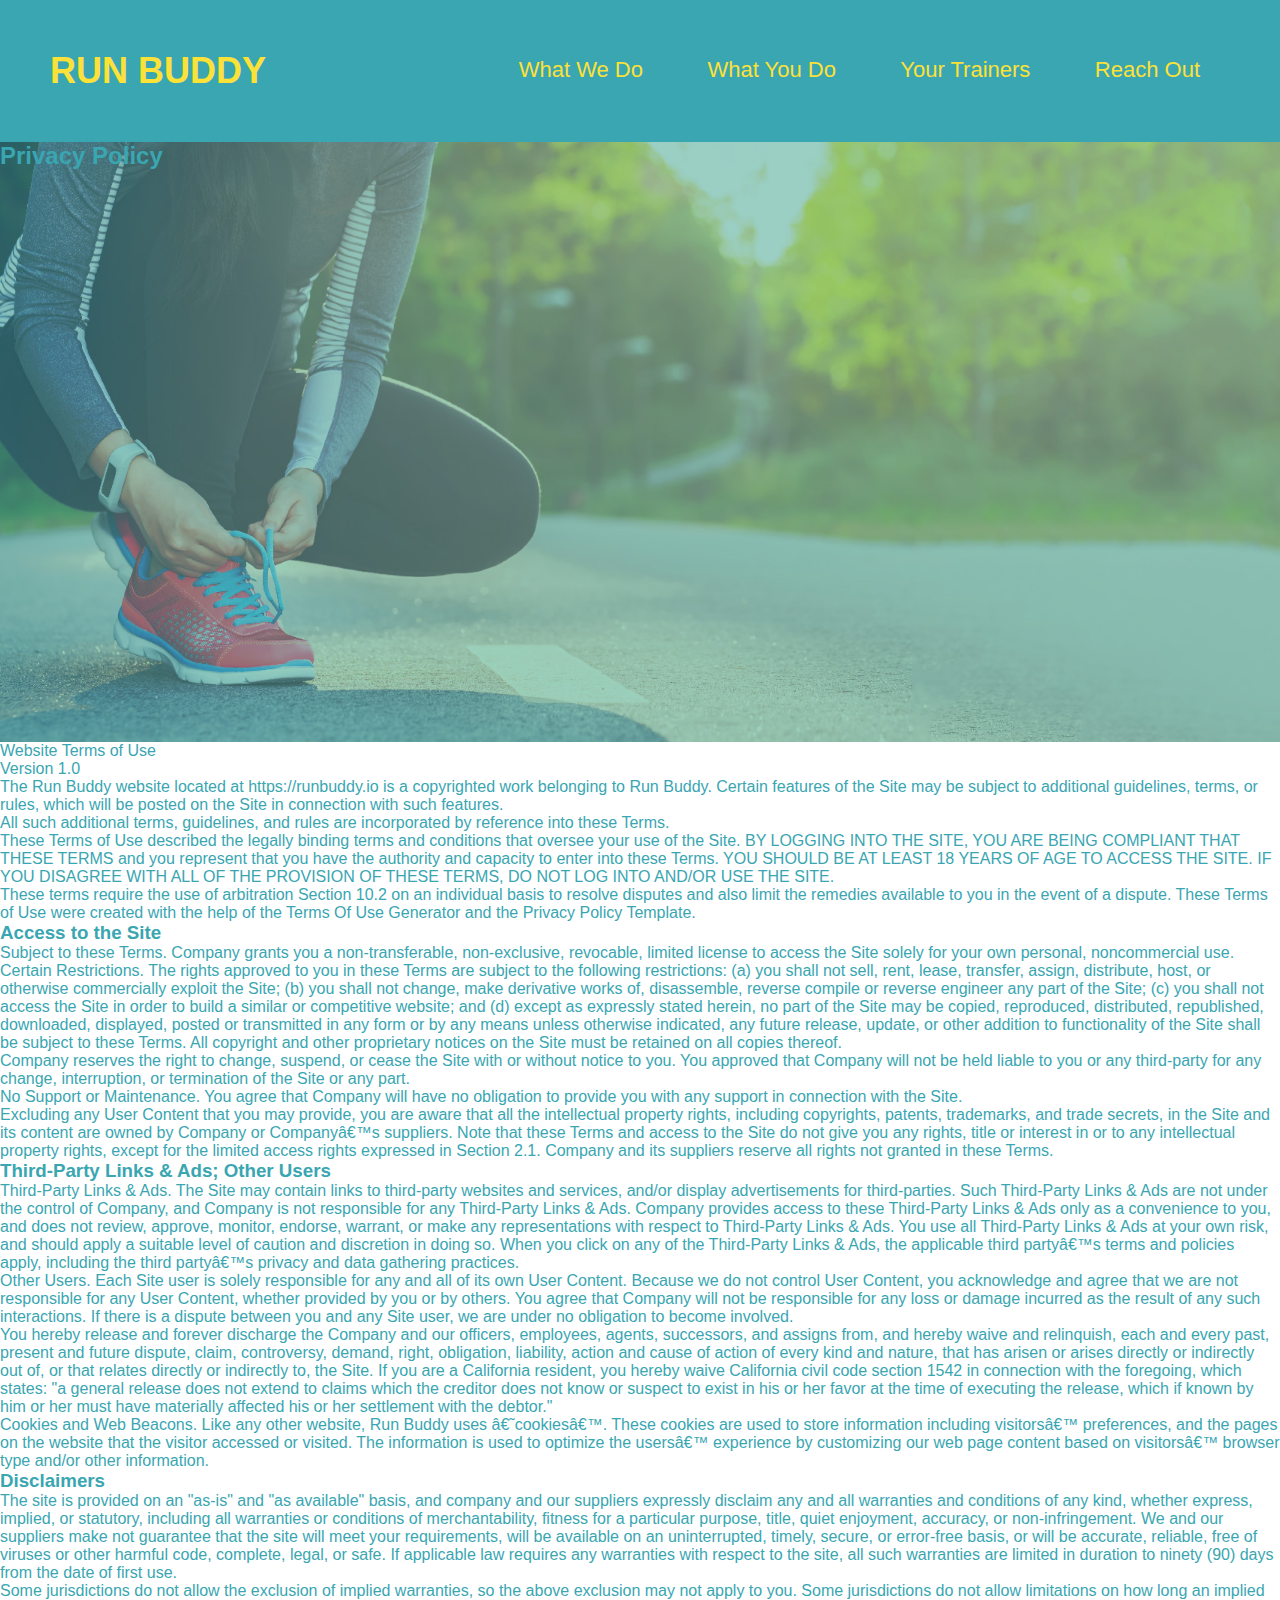
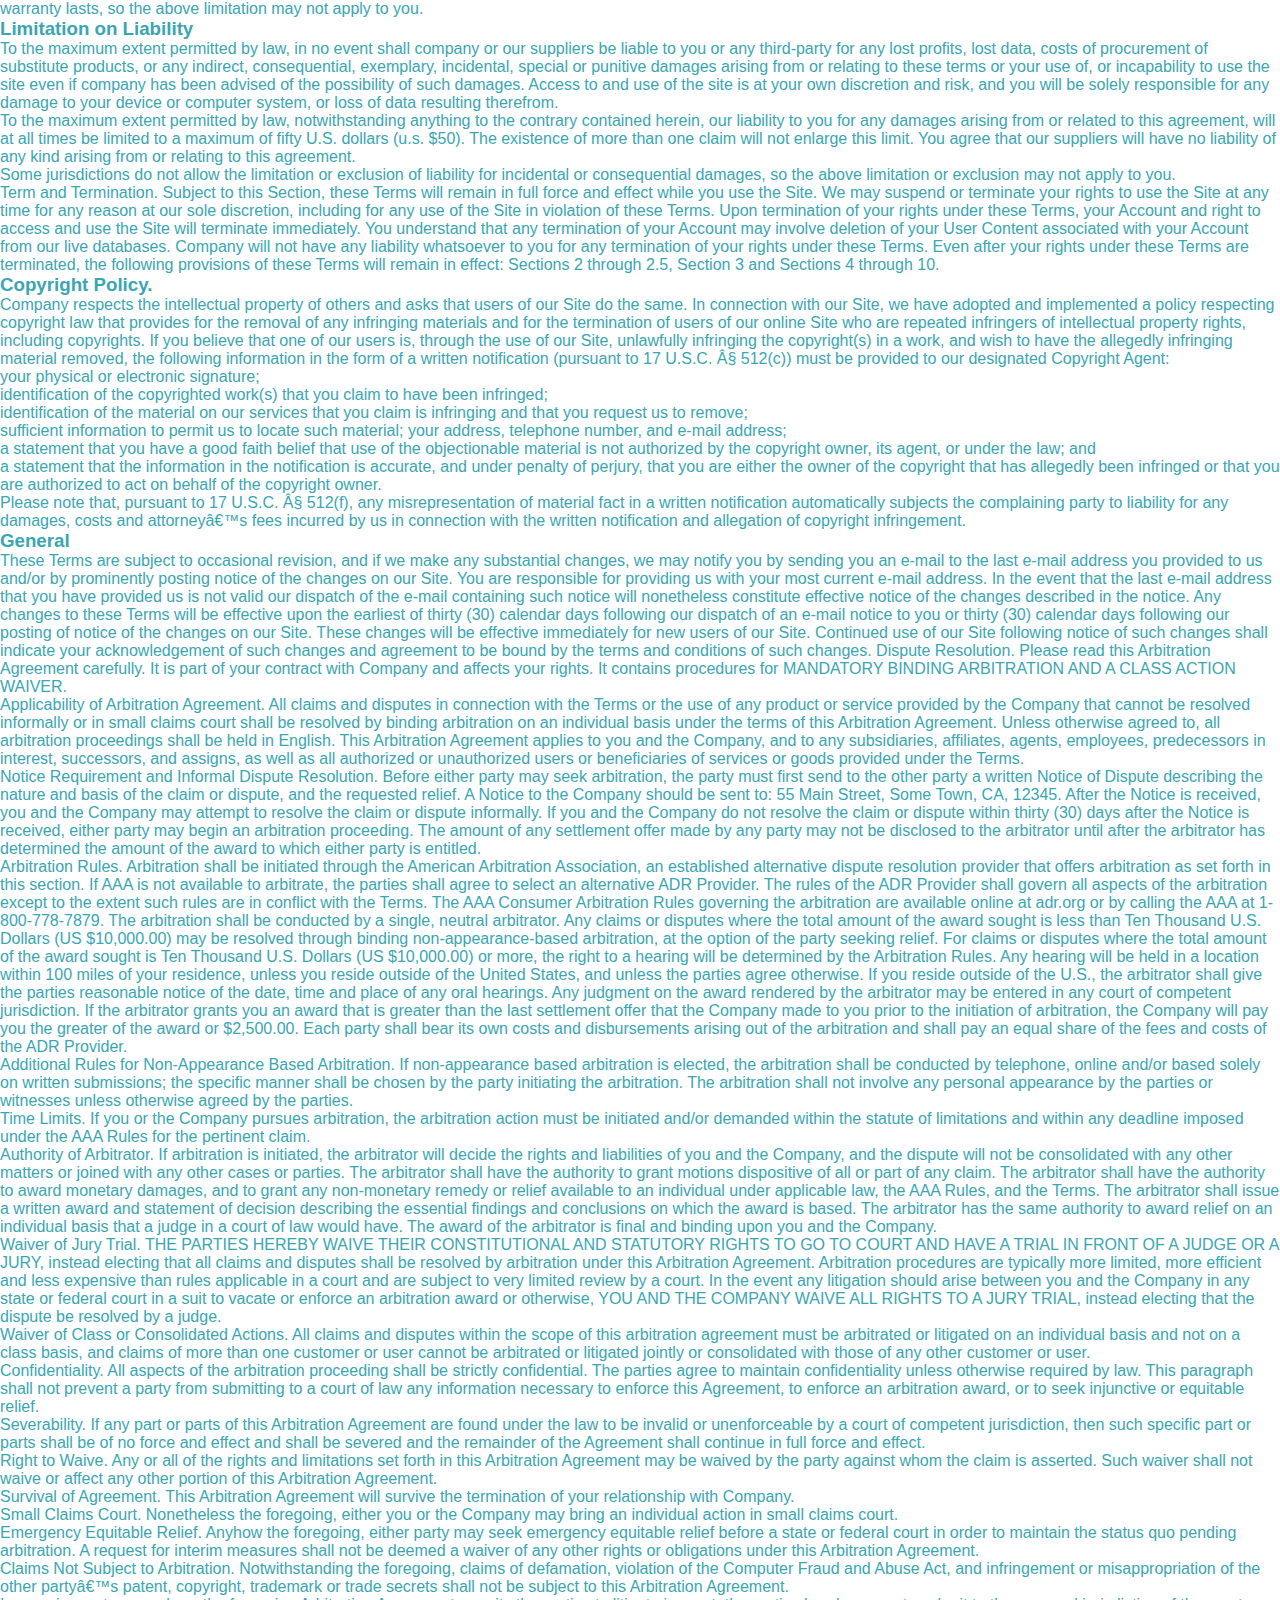
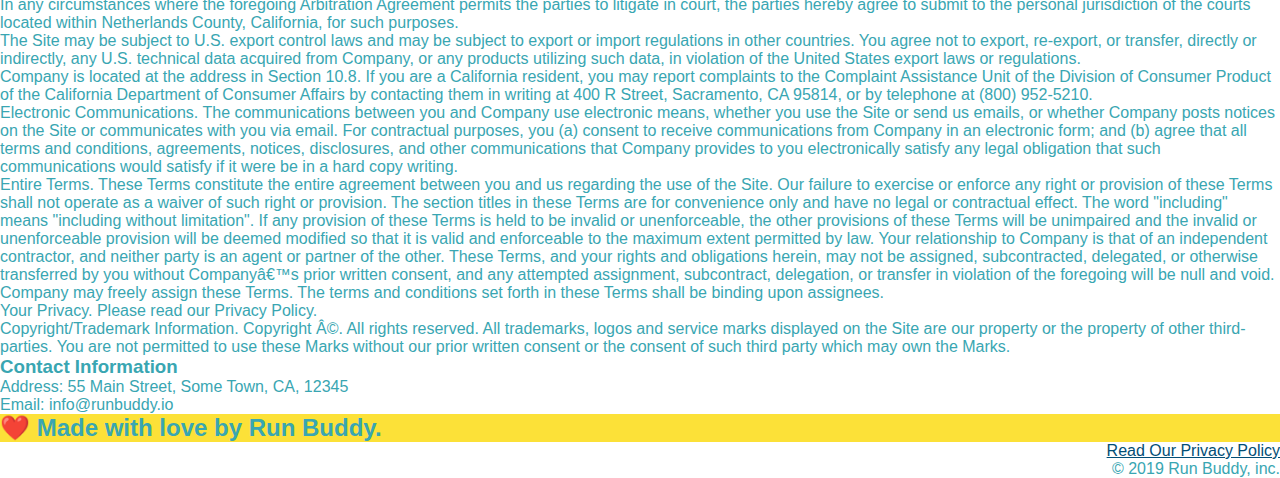
<file: privacy-policy-html/privacy-policy.html>
<!DOCTYPE html>
<html lang="en">
<head>
    <meta charset="UTF-8">
    <meta http-equiv="X-UA-Compatible" content="IE=edge">
    <meta name="viewport" content="width=device-width, initial-scale=1.0">
    <title>privacy policy - Run Buddy</title>
    <link href="../style.css" rel="stylesheet" type="text/css" />
</head>
<header>
    <h1>
        <a href="/">RUN BUDDY</a>
    </h1>
    <nav>
        <!--unordered list element-->
        <ul>
            <!--List item element-->
            <li>
                <!--Anchor element-->
                <a href="./index.html#what-we-do">What We Do</a>
             </li>
             <li>
                 <a href="./index.html#what-you-do">What You Do</a>
             </li>
             <li>
                 <a href="./index.html#your-trainers">Your Trainers</a>
             </li>
             <li>
                 <a href="./index.html#reach-out">Reach Out</a>
             </li>
        </ul>
    </nav>
    </header>
    <section class="hero">
        <h2 class="page-title">
            Privacy Policy
        </h2>
    </section>
    <artcile class="secondary-content"> <p>
        Website Terms of Use
      </p>

      <p>
        Version 1.0
      </p>

      <p>
        The Run Buddy website located at https://runbuddy.io is a copyrighted work belonging to Run Buddy. Certain
        features of the Site may be subject to additional guidelines, terms, or rules, which will be posted on the Site
        in connection with such features.
      </p>

      <p>
        All such additional terms, guidelines, and rules are incorporated by reference into these Terms.
      </p>

      <p>
        These Terms of Use described the legally binding terms and conditions that oversee your use of the Site. BY
        LOGGING INTO THE SITE, YOU ARE BEING COMPLIANT THAT THESE TERMS and you represent that you have the authority
        and capacity to enter into these Terms. YOU SHOULD BE AT LEAST 18 YEARS OF AGE TO ACCESS THE SITE. IF YOU
        DISAGREE WITH ALL OF THE PROVISION OF THESE TERMS, DO NOT LOG INTO AND/OR USE THE SITE.
      </p>

      <p>
        These terms require the use of arbitration Section 10.2 on an individual basis to resolve disputes and also
        limit the remedies available to you in the event of a dispute. These Terms of Use were created with the help of
        the Terms Of Use Generator and the Privacy Policy Template.
      </p>

      <h3>
        Access to the Site
      </h3>

      <p>
        Subject to these Terms. Company grants you a non-transferable, non-exclusive, revocable, limited license to
        access the Site solely for your own personal, noncommercial use.
      </p>

      <p>
        Certain Restrictions. The rights approved to you in these Terms are subject to the following restrictions: (a)
        you shall not sell, rent, lease, transfer, assign, distribute, host, or otherwise commercially exploit the Site;
        (b) you shall not change, make derivative works of, disassemble, reverse compile or reverse engineer any part of
        the Site; (c) you shall not access the Site in order to build a similar or competitive website; and (d) except
        as expressly stated herein, no part of the Site may be copied, reproduced, distributed, republished, downloaded,
        displayed, posted or transmitted in any form or by any means unless otherwise indicated, any future release,
        update, or other addition to functionality of the Site shall be subject to these Terms. All copyright and other
        proprietary notices on the Site must be retained on all copies thereof.
      </p>

      <p>
        Company reserves the right to change, suspend, or cease the Site with or without notice to you. You approved
        that Company will not be held liable to you or any third-party for any change, interruption, or termination of
        the Site or any part.
      </p>

      <p>
        No Support or Maintenance. You agree that Company will have no obligation to provide you with any support in
        connection with the Site.
      </p>

      <p>
        Excluding any User Content that you may provide, you are aware that all the intellectual property rights,
        including copyrights, patents, trademarks, and trade secrets, in the Site and its content are owned by Company
        or Companyâ€™s suppliers. Note that these Terms and access to the Site do not give you any rights, title or
        interest in or to any intellectual property rights, except for the limited access rights expressed in Section
        2.1. Company and its suppliers reserve all rights not granted in these Terms.
      </p>

      <h3>
        Third-Party Links & Ads; Other Users
      </h3>

      <p>
        Third-Party Links & Ads. The Site may contain links to third-party websites and services, and/or display
        advertisements for third-parties. Such Third-Party Links & Ads are not under the control of Company, and Company
        is not responsible for any Third-Party Links & Ads. Company provides access to these Third-Party Links & Ads
        only as a convenience to you, and does not review, approve, monitor, endorse, warrant, or make any
        representations with respect to Third-Party Links & Ads. You use all Third-Party Links & Ads at your own risk,
        and should apply a suitable level of caution and discretion in doing so. When you click on any of the
        Third-Party Links & Ads, the applicable third partyâ€™s terms and policies apply, including the third partyâ€™s
        privacy and data gathering practices.
      </p>

      <p>
        Other Users. Each Site user is solely responsible for any and all of its own User Content. Because we do not
        control User Content, you acknowledge and agree that we are not responsible for any User Content, whether
        provided by you or by others. You agree that Company will not be responsible for any loss or damage incurred as
        the result of any such interactions. If there is a dispute between you and any Site user, we are under no
        obligation to become involved.
      </p>

      <p>
        You hereby release and forever discharge the Company and our officers, employees, agents, successors, and
        assigns from, and hereby waive and relinquish, each and every past, present and future dispute, claim,
        controversy, demand, right, obligation, liability, action and cause of action of every kind and nature, that has
        arisen or arises directly or indirectly out of, or that relates directly or indirectly to, the Site. If you are
        a California resident, you hereby waive California civil code section 1542 in connection with the foregoing,
        which states: "a general release does not extend to claims which the creditor does not know or suspect to exist
        in his or her favor at the time of executing the release, which if known by him or her must have materially
        affected his or her settlement with the debtor."
      </p>

      <p>
        Cookies and Web Beacons. Like any other website, Run Buddy uses â€˜cookiesâ€™. These cookies are used to store
        information including visitorsâ€™ preferences, and the pages on the website that the visitor accessed or visited.
        The information is used to optimize the usersâ€™ experience by customizing our web page content based on visitorsâ€™
        browser type and/or other information.
      </p>

      <h3>
        Disclaimers
      </h3>

      <p>
        The site is provided on an "as-is" and "as available" basis, and company and our suppliers expressly disclaim
        any and all warranties and conditions of any kind, whether express, implied, or statutory, including all
        warranties or conditions of merchantability, fitness for a particular purpose, title, quiet enjoyment, accuracy,
        or non-infringement. We and our suppliers make not guarantee that the site will meet your requirements, will be
        available on an uninterrupted, timely, secure, or error-free basis, or will be accurate, reliable, free of
        viruses or other harmful code, complete, legal, or safe. If applicable law requires any warranties with respect
        to the site, all such warranties are limited in duration to ninety (90) days from the date of first use.
      </p>

      <p>
        Some jurisdictions do not allow the exclusion of implied warranties, so the above exclusion may not apply to
        you. Some jurisdictions do not allow limitations on how long an implied warranty lasts, so the above limitation
        may not apply to you.
      </p>

      <h3>
        Limitation on Liability
      </h3>

      <p>
        To the maximum extent permitted by law, in no event shall company or our suppliers be liable to you or any
        third-party for any lost profits, lost data, costs of procurement of substitute products, or any indirect,
        consequential, exemplary, incidental, special or punitive damages arising from or relating to these terms or
        your use of, or incapability to use the site even if company has been advised of the possibility of such
        damages. Access to and use of the site is at your own discretion and risk, and you will be solely responsible
        for any damage to your device or computer system, or loss of data resulting therefrom.
      </p>

      <p>
        To the maximum extent permitted by law, notwithstanding anything to the contrary contained herein, our liability
        to you for any damages arising from or related to this agreement, will at all times be limited to a maximum of
        fifty U.S. dollars (u.s. $50). The existence of more than one claim will not enlarge this limit. You agree that
        our suppliers will have no liability of any kind arising from or relating to this agreement.
      </p>

      <p>
        Some jurisdictions do not allow the limitation or exclusion of liability for incidental or consequential
        damages, so the above limitation or exclusion may not apply to you.
      </p>

      <p>
        Term and Termination. Subject to this Section, these Terms will remain in full force and effect while you use
        the Site. We may suspend or terminate your rights to use the Site at any time for any reason at our sole
        discretion, including for any use of the Site in violation of these Terms. Upon termination of your rights under
        these Terms, your Account and right to access and use the Site will terminate immediately. You understand that
        any termination of your Account may involve deletion of your User Content associated with your Account from our
        live databases. Company will not have any liability whatsoever to you for any termination of your rights under
        these Terms. Even after your rights under these Terms are terminated, the following provisions of these Terms
        will remain in effect: Sections 2 through 2.5, Section 3 and Sections 4 through 10.
      </p>

      <h3>
        Copyright Policy.
      </h3>

      <p>
        Company respects the intellectual property of others and asks that users of our Site do the same. In connection
        with our Site, we have adopted and implemented a policy respecting copyright law that provides for the removal
        of any infringing materials and for the termination of users of our online Site who are repeated infringers of
        intellectual property rights, including copyrights. If you believe that one of our users is, through the use of
        our Site, unlawfully infringing the copyright(s) in a work, and wish to have the allegedly infringing material
        removed, the following information in the form of a written notification (pursuant to 17 U.S.C. Â§ 512(c)) must
        be provided to our designated Copyright Agent:
      </p>

      <ul>
        <li>
          your physical or electronic signature;
        </li>
        <li>
          identification of the copyrighted work(s) that you claim to have been infringed;
        </li>
        <li>
          identification of the material on our services that you claim is infringing and that you request us to remove;
        </li>
        <li>
          sufficient information to permit us to locate such material; your address, telephone number, and e-mail
          address;
        </li>
        <li>
          a statement that you have a good faith belief that use of the objectionable material is not authorized by the
          copyright owner, its agent, or under the law; and
        </li>
        <li>
          a statement that the information in the notification is accurate, and under penalty of perjury, that you are
          either the owner of the copyright that has allegedly been infringed or that you are authorized to act on
          behalf of the copyright owner.
        </li>
      </ul>

      <p>
        Please note that, pursuant to 17 U.S.C. Â§ 512(f), any misrepresentation of material fact in a written
        notification automatically subjects the complaining party to liability for any damages, costs and attorneyâ€™s
        fees incurred by us in connection with the written notification and allegation of copyright infringement.
      </p>

      <h3>
        General
      </h3>

      <p>
        These Terms are subject to occasional revision, and if we make any substantial changes, we may notify you by
        sending you an e-mail to the last e-mail address you provided to us and/or by prominently posting notice of the
        changes on our Site. You are responsible for providing us with your most current e-mail address. In the event
        that the last e-mail address that you have provided us is not valid our dispatch of the e-mail containing such
        notice will nonetheless constitute effective notice of the changes described in the notice. Any changes to these
        Terms will be effective upon the earliest of thirty (30) calendar days following our dispatch of an e-mail
        notice to you or thirty (30) calendar days following our posting of notice of the changes on our Site. These
        changes will be effective immediately for new users of our Site. Continued use of our Site following notice of
        such changes shall indicate your acknowledgement of such changes and agreement to be bound by the terms and
        conditions of such changes. Dispute Resolution. Please read this Arbitration Agreement carefully. It is part of
        your contract with Company and affects your rights. It contains procedures for MANDATORY BINDING ARBITRATION AND
        A CLASS ACTION WAIVER.
      </p>

      <p>
        Applicability of Arbitration Agreement. All claims and disputes in connection with the Terms or the use of any
        product or service provided by the Company that cannot be resolved informally or in small claims court shall be
        resolved by binding arbitration on an individual basis under the terms of this Arbitration Agreement. Unless
        otherwise agreed to, all arbitration proceedings shall be held in English. This Arbitration Agreement applies to
        you and the Company, and to any subsidiaries, affiliates, agents, employees, predecessors in interest,
        successors, and assigns, as well as all authorized or unauthorized users or beneficiaries of services or goods
        provided under the Terms.
      </p>

      <p>
        Notice Requirement and Informal Dispute Resolution. Before either party may seek arbitration, the party must
        first send to the other party a written Notice of Dispute describing the nature and basis of the claim or
        dispute, and the requested relief. A Notice to the Company should be sent to: 55 Main Street, Some Town, CA,
        12345. After the Notice is received, you and the Company may attempt to resolve the claim or dispute informally.
        If you and the Company do not resolve the claim or dispute within thirty (30) days after the Notice is received,
        either party may begin an arbitration proceeding. The amount of any settlement offer made by any party may not
        be disclosed to the arbitrator until after the arbitrator has determined the amount of the award to which either
        party is entitled.
      </p>

      <p>
        Arbitration Rules. Arbitration shall be initiated through the American Arbitration Association, an established
        alternative dispute resolution provider that offers arbitration as set forth in this section. If AAA is not
        available to arbitrate, the parties shall agree to select an alternative ADR Provider. The rules of the ADR
        Provider shall govern all aspects of the arbitration except to the extent such rules are in conflict with the
        Terms. The AAA Consumer Arbitration Rules governing the arbitration are available online at adr.org or by
        calling the AAA at 1-800-778-7879. The arbitration shall be conducted by a single, neutral arbitrator. Any
        claims or disputes where the total amount of the award sought is less than Ten Thousand U.S. Dollars (US
        $10,000.00) may be resolved through binding non-appearance-based arbitration, at the option of the party seeking
        relief. For claims or disputes where the total amount of the award sought is Ten Thousand U.S. Dollars (US
        $10,000.00) or more, the right to a hearing will be determined by the Arbitration Rules. Any hearing will be
        held in a location within 100 miles of your residence, unless you reside outside of the United States, and
        unless the parties agree otherwise. If you reside outside of the U.S., the arbitrator shall give the parties
        reasonable notice of the date, time and place of any oral hearings. Any judgment on the award rendered by the
        arbitrator may be entered in any court of competent jurisdiction. If the arbitrator grants you an award that is
        greater than the last settlement offer that the Company made to you prior to the initiation of arbitration, the
        Company will pay you the greater of the award or $2,500.00. Each party shall bear its own costs and
        disbursements arising out of the arbitration and shall pay an equal share of the fees and costs of the ADR
        Provider.
      </p>

      <p>
        Additional Rules for Non-Appearance Based Arbitration. If non-appearance based arbitration is elected, the
        arbitration shall be conducted by telephone, online and/or based solely on written submissions; the specific
        manner shall be chosen by the party initiating the arbitration. The arbitration shall not involve any personal
        appearance by the parties or witnesses unless otherwise agreed by the parties.
      </p>

      <p>
        Time Limits. If you or the Company pursues arbitration, the arbitration action must be initiated and/or demanded
        within the statute of limitations and within any deadline imposed under the AAA Rules for the pertinent claim.
      </p>

      <p>
        Authority of Arbitrator. If arbitration is initiated, the arbitrator will decide the rights and liabilities of
        you and the Company, and the dispute will not be consolidated with any other matters or joined with any other
        cases or parties. The arbitrator shall have the authority to grant motions dispositive of all or part of any
        claim. The arbitrator shall have the authority to award monetary damages, and to grant any non-monetary remedy
        or relief available to an individual under applicable law, the AAA Rules, and the Terms. The arbitrator shall
        issue a written award and statement of decision describing the essential findings and conclusions on which the
        award is based. The arbitrator has the same authority to award relief on an individual basis that a judge in a
        court of law would have. The award of the arbitrator is final and binding upon you and the Company.
      </p>

      <p>
        Waiver of Jury Trial. THE PARTIES HEREBY WAIVE THEIR CONSTITUTIONAL AND STATUTORY RIGHTS TO GO TO COURT AND HAVE
        A TRIAL IN FRONT OF A JUDGE OR A JURY, instead electing that all claims and disputes shall be resolved by
        arbitration under this Arbitration Agreement. Arbitration procedures are typically more limited, more efficient
        and less expensive than rules applicable in a court and are subject to very limited review by a court. In the
        event any litigation should arise between you and the Company in any state or federal court in a suit to vacate
        or enforce an arbitration award or otherwise, YOU AND THE COMPANY WAIVE ALL RIGHTS TO A JURY TRIAL, instead
        electing that the dispute be resolved by a judge.
      </p>

      <p>
        Waiver of Class or Consolidated Actions. All claims and disputes within the scope of this arbitration agreement
        must be arbitrated or litigated on an individual basis and not on a class basis, and claims of more than one
        customer or user cannot be arbitrated or litigated jointly or consolidated with those of any other customer or
        user.
      </p>

      <p>
        Confidentiality. All aspects of the arbitration proceeding shall be strictly confidential. The parties agree to
        maintain confidentiality unless otherwise required by law. This paragraph shall not prevent a party from
        submitting to a court of law any information necessary to enforce this Agreement, to enforce an arbitration
        award, or to seek injunctive or equitable relief.
      </p>

      <p>
        Severability. If any part or parts of this Arbitration Agreement are found under the law to be invalid or
        unenforceable by a court of competent jurisdiction, then such specific part or parts shall be of no force and
        effect and shall be severed and the remainder of the Agreement shall continue in full force and effect.
      </p>

      <p>
        Right to Waive. Any or all of the rights and limitations set forth in this Arbitration Agreement may be waived
        by the party against whom the claim is asserted. Such waiver shall not waive or affect any other portion of this
        Arbitration Agreement.
      </p>

      <p>
        Survival of Agreement. This Arbitration Agreement will survive the termination of your relationship with
        Company.
      </p>

      <p>
        Small Claims Court. Nonetheless the foregoing, either you or the Company may bring an individual action in small
        claims court.
      </p>

      <p>
        Emergency Equitable Relief. Anyhow the foregoing, either party may seek emergency equitable relief before a
        state or federal court in order to maintain the status quo pending arbitration. A request for interim measures
        shall not be deemed a waiver of any other rights or obligations under this Arbitration Agreement.
      </p>

      <p>
        Claims Not Subject to Arbitration. Notwithstanding the foregoing, claims of defamation, violation of the
        Computer Fraud and Abuse Act, and infringement or misappropriation of the other partyâ€™s patent, copyright,
        trademark or trade secrets shall not be subject to this Arbitration Agreement.
      </p>

      <p>
        In any circumstances where the foregoing Arbitration Agreement permits the parties to litigate in court, the
        parties hereby agree to submit to the personal jurisdiction of the courts located within Netherlands County,
        California, for such purposes.
      </p>

      <p>
        The Site may be subject to U.S. export control laws and may be subject to export or import regulations in other
        countries. You agree not to export, re-export, or transfer, directly or indirectly, any U.S. technical data
        acquired from Company, or any products utilizing such data, in violation of the United States export laws or
        regulations.
      </p>

      <p>
        Company is located at the address in Section 10.8. If you are a California resident, you may report complaints
        to the Complaint Assistance Unit of the Division of Consumer Product of the California Department of Consumer
        Affairs by contacting them in writing at 400 R Street, Sacramento, CA 95814, or by telephone at (800) 952-5210.
      </p>

      <p>
        Electronic Communications. The communications between you and Company use electronic means, whether you use the
        Site or send us emails, or whether Company posts notices on the Site or communicates with you via email. For
        contractual purposes, you (a) consent to receive communications from Company in an electronic form; and (b)
        agree that all terms and conditions, agreements, notices, disclosures, and other communications that Company
        provides to you electronically satisfy any legal obligation that such communications would satisfy if it were be
        in a hard copy writing.
      </p>

      <p>
        Entire Terms. These Terms constitute the entire agreement between you and us regarding the use of the Site. Our
        failure to exercise or enforce any right or provision of these Terms shall not operate as a waiver of such right
        or provision. The section titles in these Terms are for convenience only and have no legal or contractual
        effect. The word "including" means "including without limitation". If any provision of these Terms is held to be
        invalid or unenforceable, the other provisions of these Terms will be unimpaired and the invalid or
        unenforceable provision will be deemed modified so that it is valid and enforceable to the maximum extent
        permitted by law. Your relationship to Company is that of an independent contractor, and neither party is an
        agent or partner of the other. These Terms, and your rights and obligations herein, may not be assigned,
        subcontracted, delegated, or otherwise transferred by you without Companyâ€™s prior written consent, and any
        attempted assignment, subcontract, delegation, or transfer in violation of the foregoing will be null and void.
        Company may freely assign these Terms. The terms and conditions set forth in these Terms shall be binding upon
        assignees.
      </p>

      <p>
        Your Privacy. Please read our Privacy Policy.
      </p>

      <p>
        Copyright/Trademark Information. Copyright Â©. All rights reserved. All trademarks, logos and service marks
        displayed on the Site are our property or the property of other third-parties. You are not permitted to use
        these Marks without our prior written consent or the consent of such third party which may own the Marks.
      </p>

      <h3>
        Contact Information
      </h3>

      <p>
        Address: 55 Main Street, Some Town, CA, 12345
      </p>

      <p>
        Email: info@runbuddy.io
      </p></artcile>
  
<body>
    
</body>
 <!--footer-->
 <footer>
    <h2>❤️ Made with love by Run Buddy.</h2>
    <div>
        <a href="#">Read Our Privacy Policy</a><br />
        &copy; 2019 Run Buddy, inc.
    </div>
</footer> 
</body>
</html>
</html>
</file>
<file: style.css>
*{
    margin: 0;
    padding: 0;
    box-sizing: border-box;
}

body {
    Color: #39a6b2;
    font-family: Helvetica, Arial, sans-serif;
    
}

header {
    padding: 50px 50px;
    background-color: #39a6b2;
}

header h1 {
    font-weight: bold;
    font-size: 36px;
    color: #fce138;
    margin: 0;
    display: inline;
}

header a {
    text-decoration: none;
    color: #fce138;
}

header nav {
    float: right;
    margin: 7px 0;
}

header nav ul li {
    display: inline;
}

header nav ul li a {
    margin: 0 30px;
    font-weight: lighter;
    font-size: 22px;
}

footer {
    background: #fce138;
    width: 100%;
    padding: 20px 20px:
}

footer div {
    float: right;
    line-hieght: 1.5;
    text-align: right;
}

footer a {
    color: #024e76;
}

/* Hero Style Start */
.hero {
    background-image: url("./img/hero-bg.jpg");
    height: 600px;
    background-size: cover;
    background-position: center;
    position: relative;
}
/* Hero Style End */

.hero-form{
    border: 3px solid #024e76;
    background-color: #fce138;
    padding: 20px;
    width: 500px;
    color: #024e76;
    position: absolute;
    bottom: 120px;
    right: 140px;
}

.hero-form p {
    margin: 5px 0 15px 0;
}

.form-input {
    border: 1px solid #024e76;
    display: block;
    padding: 7px 15px;
    font-size: 16px;
    color:#024e76;
    width:100%
    margin-bottom: 15px;
}

.hero-form label {
  margin: 0 5px;
}

.hero-form button {
    color: #fce138;
    background-color: #024e76;
    border: none;
    padding: 10px 20px;
    font-size: 16px;
}
/* hero styles end */

.intro {
    text-align: center;
}


.intro p {
    line-height: 1.7;
    color: #39a6b2;
    width: 80%;
    font-size: 20px;
    margin: 0 auto;
}

.steps {
    text-align: center;
    background: #fce138;
}



.section-title {
    font-size: 55px;
    color: #024e76;
    margin-bottom: 35px;
}

.steps div {
    margin-bottom: 80px;
}

.steps img {
    width: 15%;
    margin 10px 0;
    }

    .steps h3 {
        color: #024e76;
        font-size: 46px;
        margin-top: 10px;
    }

    .steps p {
        color: #39a62;
        font-size: 23px;
    }

    .steps span {
        font-size: 38px;
    }

    .Trainers {
        text-align: center;
    }


    .trainer {
        width: 900px;
        margin: 0 auto 30px auto;
        background: #024e76;
        color:#fce138;
        overflow: auto;
    }

    .trainer img {
        width: 35%;
        float: left;
    }

    .trainer-bio {
        padding: 35px;
        float: left;
        width: 65%;
    }

    .text-left {
        text-align: left;
    }

    .text-right {
        text-align: right;
    }

    .trainer-bio h3 {
        font-size: 32px;
        margin-bottom: 8px;
    }

    .trainer-bio h4 {
        font-weight: lighter;
        font-size: 26px;
        margin-bottom: 25px;
    }

    .trainer-bio p {
        font-size: 17px;
        line-hirght: 1.3;
    }

    .section-title {
        font-size: 55px;
        display:inline-block;
        padding: 0 100px 20px 100px;
        border-bottom: 3px solid;
        margin-bottom: 35px;
        color: #024e76;
    }

    .contact {
        text-align: center;
        background: #024e76
    }

    .contact h2 {
        color: #fce138;
    }

    .contact-info iframe {
        width: 400px;
        height: 400px;
    }

    .contact-info div {
        width: 410px;
        display: inline-block;
        vertical-align: top;
        text-align: left;
        margin: 30px 0 0 60px;
        color: white;
    }

    .conta-info h3 {
        color: #fce138;
        font-size: 32px;
    }

    .contact-info p, .contact-info address {
        margin: 20px 0;
        line-height: 1.5;
        font-size: 20px;
        font-style: normal;
    }

    .contact-info a {
        color: #fce138;
    }
</file>
